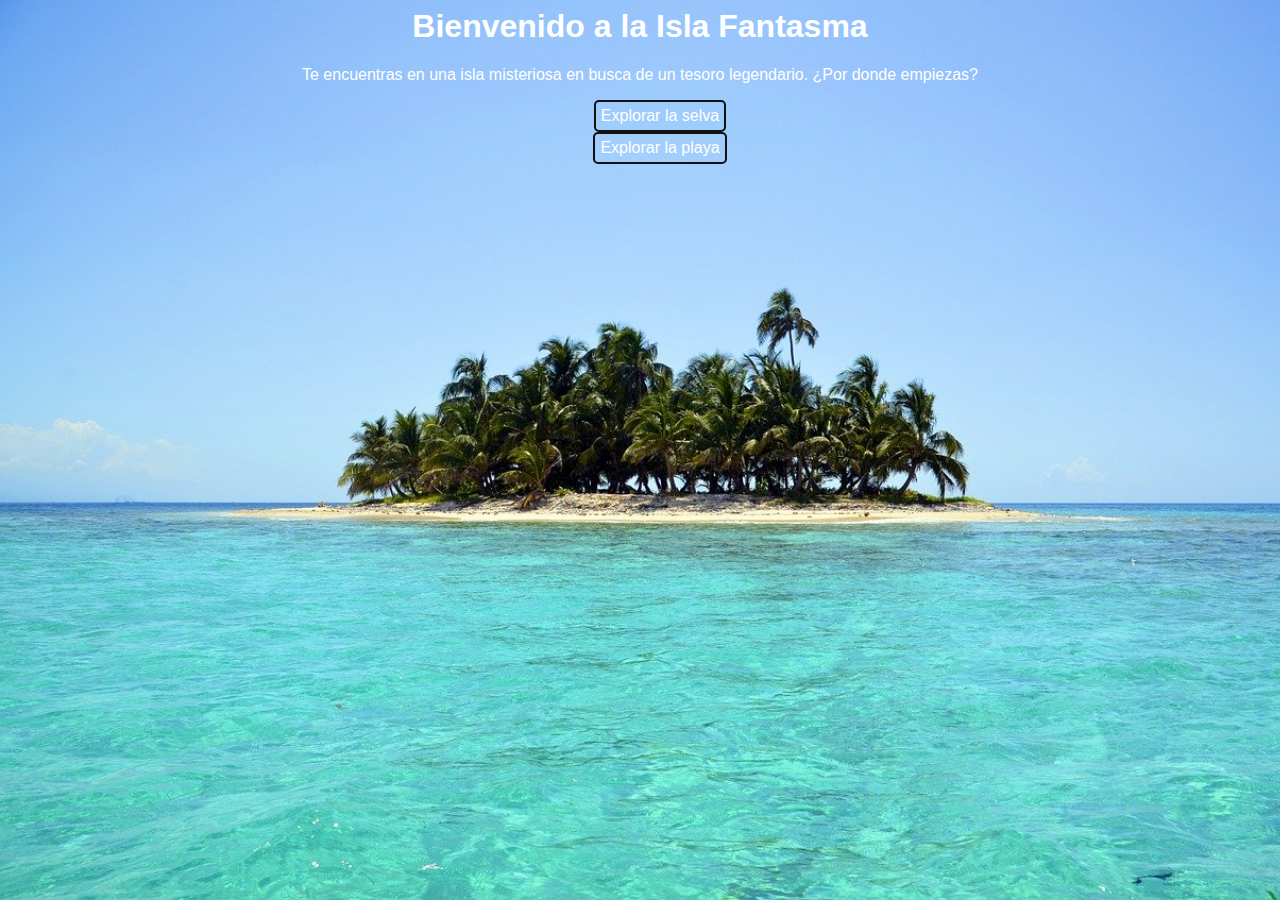
<file: tp4/index.html>
<html lang="en">
<head>
    <meta charset="UTF-8">
    <meta name="viewport" content="width=device-width, initial-scale=1.0">
    <title>Isla Fantasma</title>
    <link rel="stylesheet" href="programacion.css">
</head>
<body id="inicio">

    <h1>Bienvenido a la Isla Fantasma</h1>
    
    <p>Te encuentras en una isla misteriosa en busca de un tesoro legendario. ¿Por donde empiezas?</p>

    <ul id="opciones"> 
    <li><a href="camino1.html" class="boton">Explorar la selva</a></li>
    <li><a href="camino2.html" class="boton">Explorar la playa</a></li>
    </ul>


</body>
</html>
</file>
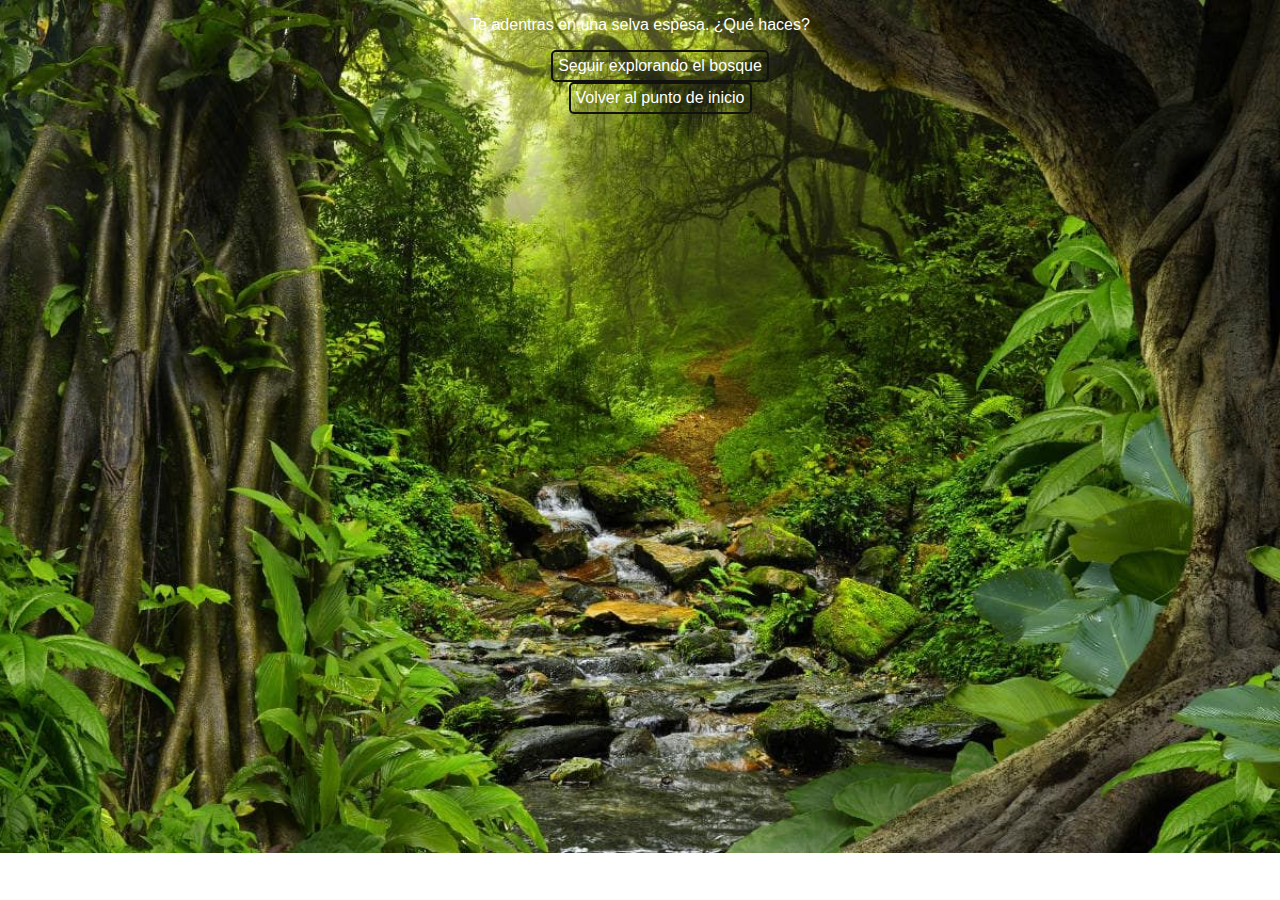
<file: tp4/camino1.html>
<!DOCTYPE html>
<html lang="en">
<head>
    <meta charset="UTF-8">
    <meta name="viewport" content="width=device-width, initial-scale=1.0">
    <title>Camino 1</title>
    <link rel="stylesheet" href="programacion.css">
</head>
<body id="cma1">

    <p> Te adentras en una selva espesa. ¿Qué haces?</p>

    <ul id="opciones"> 
    <li><a href="tesoro.html" class="boton">Seguir explorando el bosque</a></li>
    <li><a href="index.html"class="boton">Volver al punto de inicio</a></li>
    </ul>

</body>
</html>
</file>
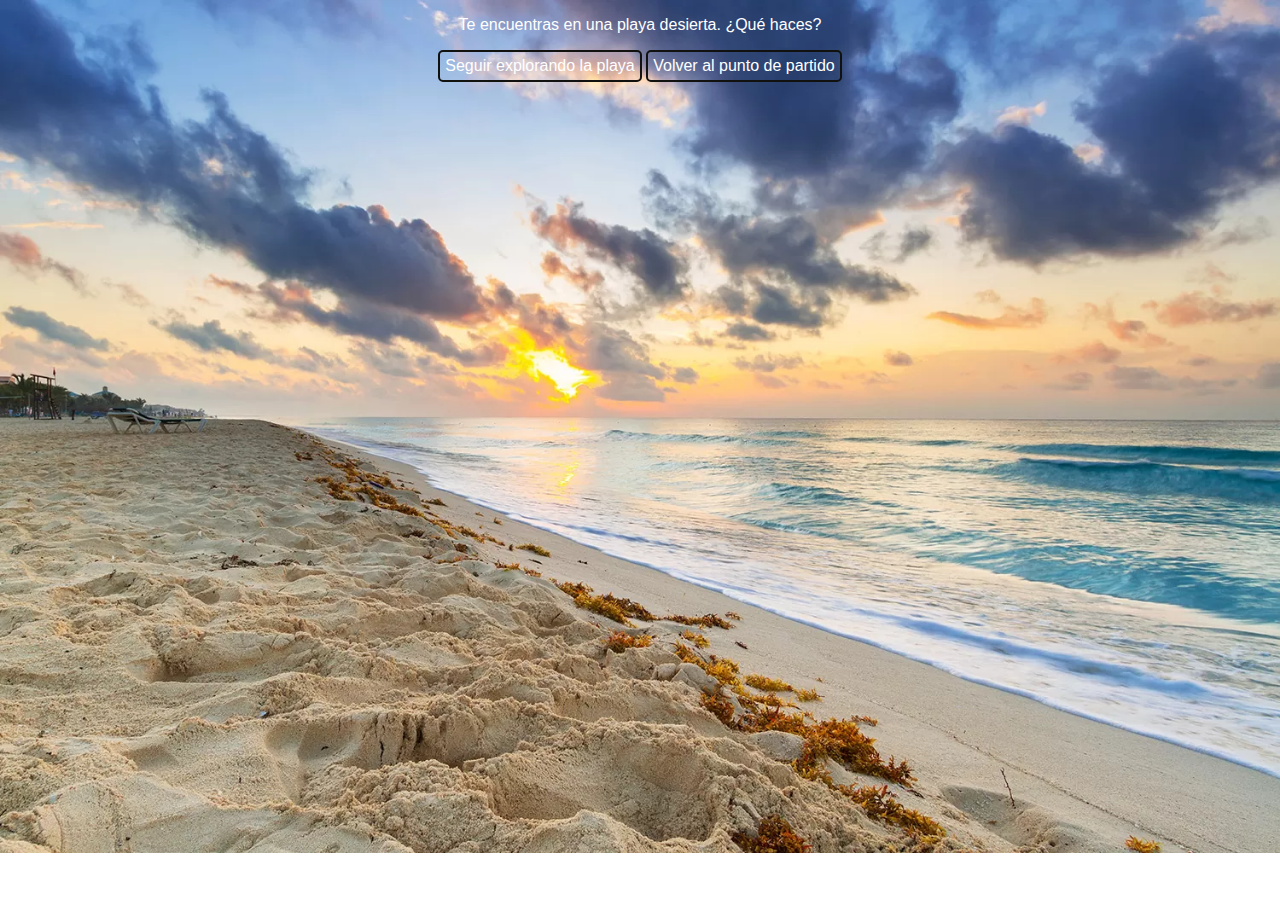
<file: tp4/camino2.html>
<!DOCTYPE html>
<html lang="en">
<head>
    <meta charset="UTF-8">
    <meta name="viewport" content="width=device-width, initial-scale=1.0">
    <title>Camino 2</title>
    <link rel="stylesheet" href="programacion.css">
</head>
<body id="cma2">
    
    <p>Te encuentras en una playa desierta. ¿Qué haces?</p>
    <a href="muerte.html" class="boton">Seguir explorando la playa</a>
    <a href="index.html" class="boton">Volver al punto de partido</a>
</body>
</html>
</file>
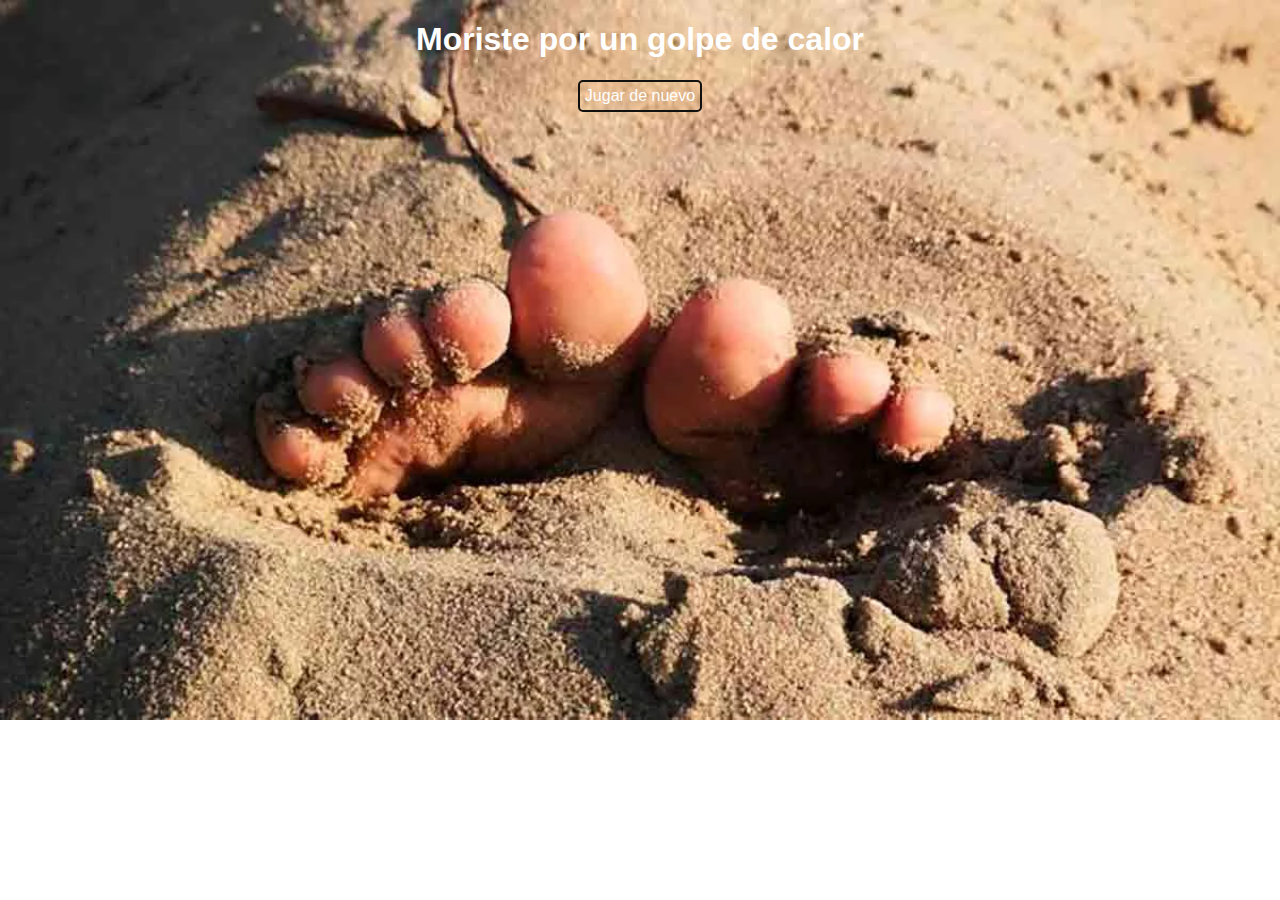
<file: tp4/muerte.html>
<!DOCTYPE html>
<html lang="en">
<head>
    <meta charset="UTF-8">
    <meta http-equiv="X-UA-Compatible" content="IE=edge">
    <meta name="viewport" content="width=device-width, initial-scale=1.0">
    <title>Moriste</title>
    <link rel="stylesheet" href="programacion.css">
</head>
<body id="final_malo">
    <h1 class="tf">Moriste por un golpe de calor</h1>
    <a href="index.html" class="boton">Jugar de nuevo</a>
</body>
</html>
</file>
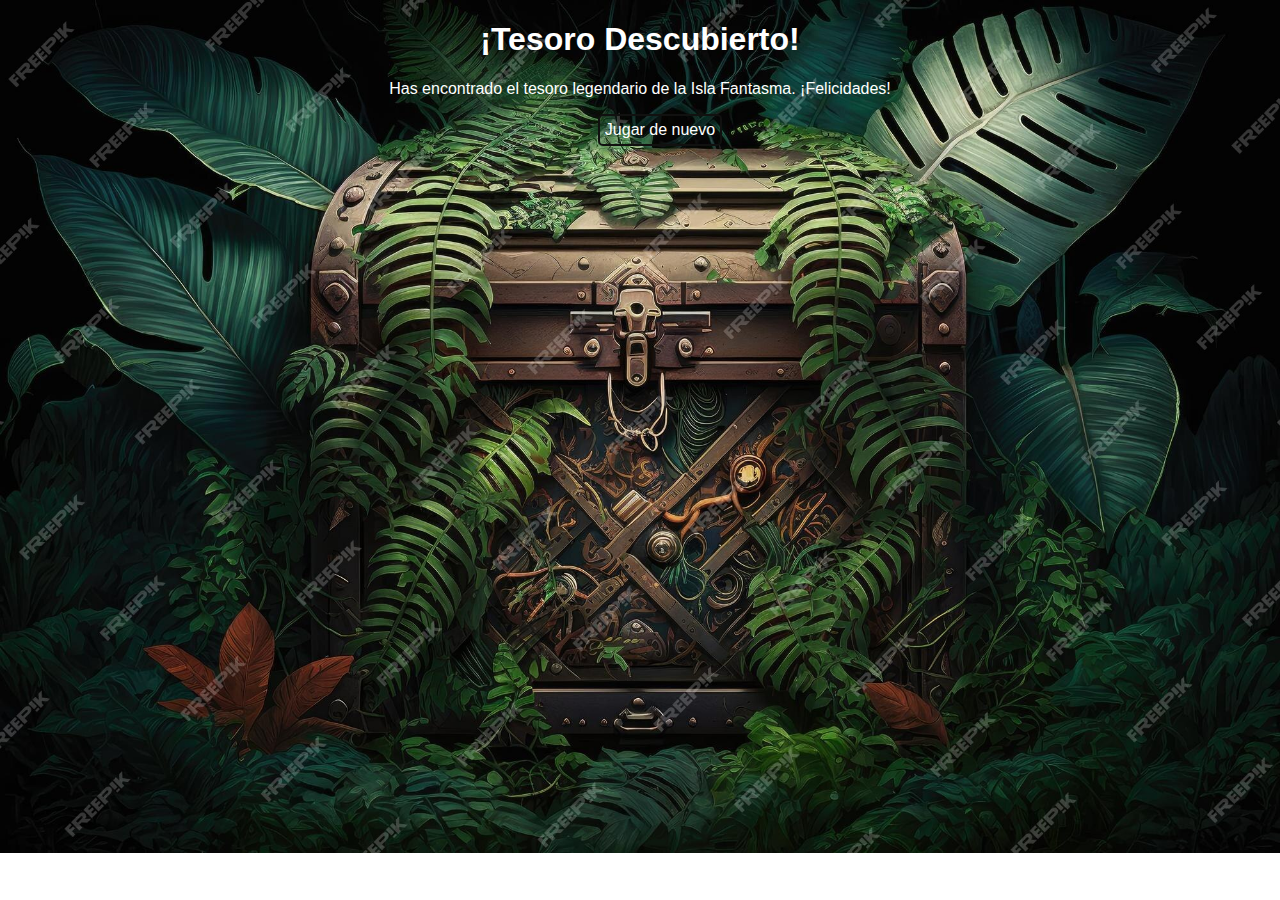
<file: tp4/tesoro.html>
<!DOCTYPE html>
<html lang="en">
<head>
    <meta charset="UTF-8">
    <meta name="viewport" content="width=device-width, initial-scale=1.0">
    <title>Tesoro</title>
    <link rel="stylesheet" href="programacion.css">
</head>
<body id="final1">
    <h1>¡Tesoro Descubierto!</h1>
    <p>Has encontrado el tesoro legendario de la Isla Fantasma. ¡Felicidades!</p>
    <ul id="opciones">
        <li><a href="index.html" class="boton inicio">Jugar de nuevo</a></li> 
    </ul>
</body>
</html>
</file>
<file: tp4/programacion.css>
/* inicio */
body {
    font-family: Arial, sans-serif;
    text-align: center;
}

h1 {
    text-align: center;
    text-transform: unset;
    color:#ffffff;
}

p {

    text-align: center;
    color: #ffffff;
}

/*fondo inicio*/
#inicio  { 
    background-image:url(assets/img/isla_oceanicajpg.jpg);
    background-repeat: no-repeat; /* evita que se repita la imagen  */
    background-size: cover;/*ajusta a la img a la pantalla*/
}

#opciones {
    text-align: center;
    list-style: none; /* elimina los puntitos (viñeta) */
}

.boton {
    text-decoration: none; /* Eliminamos el subrayado del enlace */
    color: #ffffff;
    border: 2px solid rgb(17, 17, 16);
    padding: 5px; 
    border-radius: 5px;
    display: inline-block;
}
.boton:hover { 
    background-color: rgb(54, 106, 155);
    color: #ffffff; 
}

/*camino1*/
#cma1  { 
    background-image:url(assets/img/selva_grande.jpg);
    background-repeat: no-repeat; 
    background-size: cover;
}

/*final bueno*/

#final1{
    background-image:url(assets/img/cofre_selva2.jpg);
    background-repeat: no-repeat; 
    background-size: cover;
}

/* camnino2 */
#cma2{
    background-image:url(assets/img/playa.webp);
    background-repeat: no-repeat; 
    background-size: cover;
}

/*final malo*/
#final_malo{
    background-image:url(assets/img/muert.webp);
    background-repeat: no-repeat; 
    background-size: cover;
}
</file>
